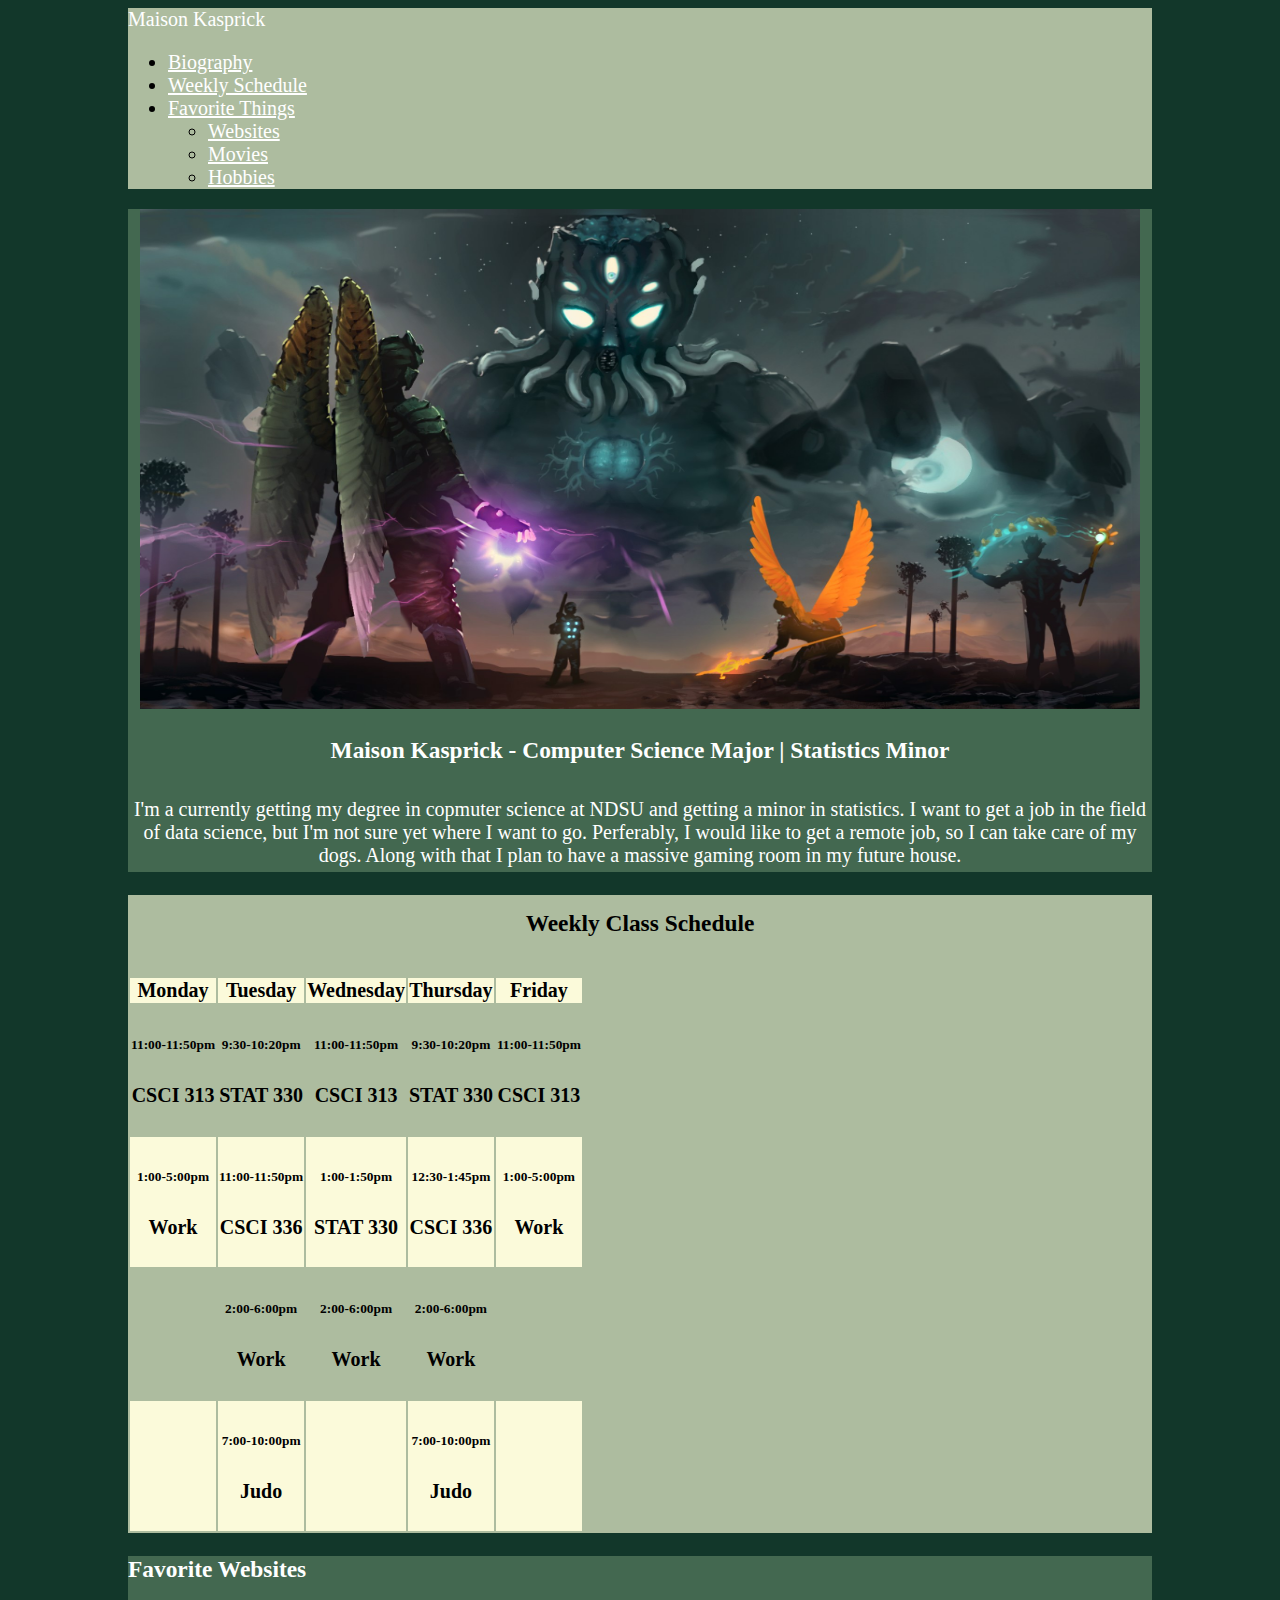
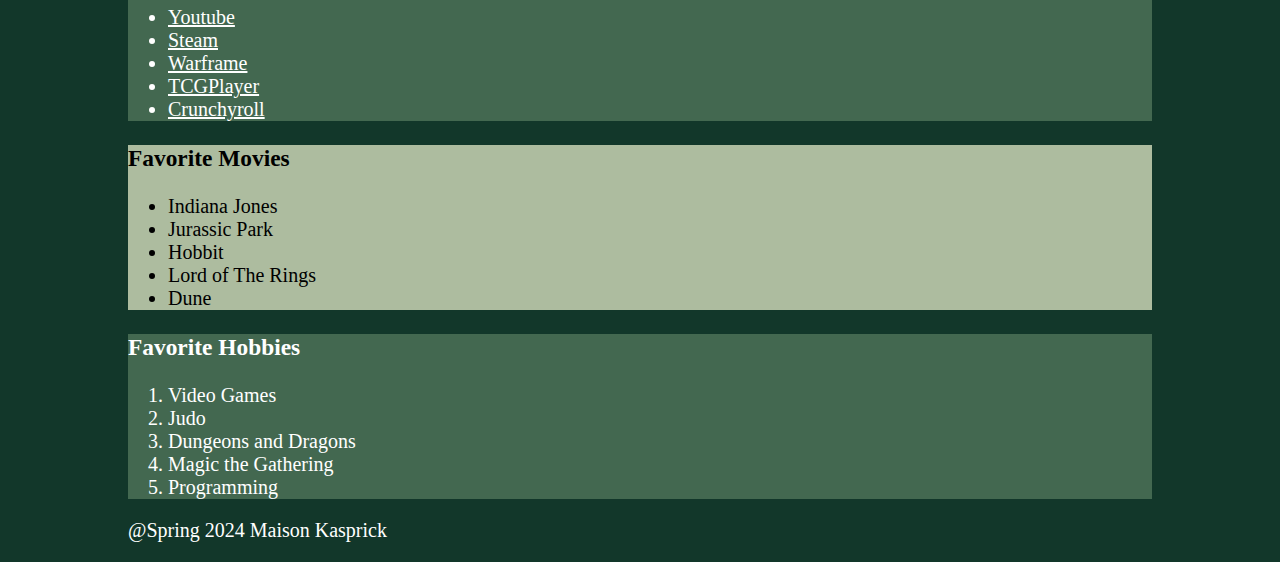
<file: index.html>
<!doctype html>
<html lang="en">
    <head>
      <meta charset="utf-8">
      <meta name="viewport" content="width=device-width, initial-scale=1">
      <title>Maison's Website</title>
      <link href="https://cdn.jsdelivr.net/npm/bootstrap@5.3.2/dist/css/bootstrap.min.css" rel="stylesheet" integrity="sha384-T3c6CoIi6uLrA9TneNEoa7RxnatzjcDSCmG1MXxSR1GAsXEV/Dwwykc2MPK8M2HN" crossorigin="anonymous">
      <link rel="stylesheet" href="./css/styles.css">
    </head>

    <body>
      <script src="https://cdn.jsdelivr.net/npm/bootstrap@5.3.2/dist/js/bootstrap.bundle.min.js" integrity="sha384-C6RzsynM9kWDrMNeT87bh95OGNyZPhcTNXj1NW7RuBCsyN/o0jlpcV8Qyq46cDfL" crossorigin="anonymous"></script>
        
      <nav class="navbar navbar-expand-lg bg-body-tertiary navbar-light bg-light">
        <div class="container-fluid">
            <a class="navbar-brand">Maison Kasprick</a>
            <div class="collapse navbar-collapse" id="navbarNavDropdown">
              <ul class="navbar-nav">
                <li class="nav-item">
                  <a class="nav-link" href="#biography">Biography</a>
                </li>
                <li class="nav-item">
                  <a class="nav-link" href="#schedule">Weekly Schedule</a>
                </li>
                <li class="nav-item dropdown">
                  <a class="nav-link dropdown-toggle" href="#" role="button" data-bs-toggle="dropdown" aria-expanded="false">Favorite Things</a>
                  <ul class="dropdown-menu">
                    <li><a class="dropdown-item" href="#websites">Websites</a></li>
                    <li><a class="dropdown-item" href="#movies">Movies</a></li>
                    <li><a class="dropdown-item" href="#hobbies">Hobbies</a></li>
                  </ul>
                </li>
              </ul>
            </div>
        </div>
      </nav>

      <div id="biography" class="container-fluid">
        <img id="profile" src="./images/pictureA2.jpg" class="img-fluid" alt="Profile Picture">
        <h3 id="name">Maison Kasprick - Computer Science Major | Statistics Minor</h3> 
        <p id="parabiography">
          I'm a currently getting my degree in copmuter science at NDSU and getting a minor in statistics. I want to get a job in the 
          field of data science, but I'm not sure yet where I want to go. Perferably, I would like to get a remote job, so I can take care 
          of my dogs. Along with that I plan to have a massive gaming room in my future house.
        </p>
      </div>

      <div id="schedule" class="container-fluid">
        <h3 id="weeklyschedule">Weekly Class Schedule</h3>
        <table id="table_schedule" class="table table-striped">
          <thead>
            <tr>
              <th scope="col">Monday</th>
              <th scope="col">Tuesday</th>
              <th scope="col">Wednesday</th>
              <th scope="col">Thursday</th>
              <th scope="col">Friday</th>
            </tr>
          </thead>
          <tbody>
            <tr>
              <td><h6>11:00-11:50pm</h6><h4>CSCI 313</h4></td>
              <td><h6>9:30-10:20pm</h6><h4>STAT 330</h4></td>
              <td><h6>11:00-11:50pm</h6><h4>CSCI 313</h4></td>
              <td><h6>9:30-10:20pm</h6><h4>STAT 330</h4></td>
              <td><h6>11:00-11:50pm</h6><h4>CSCI 313</h4></td>
            </tr>
            <tr>
              <td><h6>1:00-5:00pm</h6><h4>Work</h4></td>
              <td><h6>11:00-11:50pm</h6><h4>CSCI 336</h4></td>
              <td><h6>1:00-1:50pm</h6><h4>STAT 330</h4></td>
              <td><h6>12:30-1:45pm</h6><h4>CSCI 336</h4></td>
              <td><h6>1:00-5:00pm</h6><h4>Work</h4></td>
            </tr>
            <tr>
              <td></td>
              <td><h6>2:00-6:00pm</h6><h4>Work</h4></td>
              <td><h6>2:00-6:00pm</h6><h4>Work</h4></td>
              <td><h6>2:00-6:00pm</h6><h4>Work</h4></td>
              <td></td>
            </tr>
            <tr>
              <td></td>
              <td><h6>7:00-10:00pm</h6><h4>Judo</h4></td>
              <td></td>
              <td><h6>7:00-10:00pm</h6><h4>Judo</h4></td>
              <td></td>
            </tr>
          </tbody>
        </table>
      </div>

      <div id="websites" class="container-fluid">
        <h3 id="favwebsites">Favorite Websites</h3>
        <ul id="websitelist">
          <li><a href="https://www.youtube.com/">Youtube</a></li>
          <li><a href="https://store.steampowered.com/">Steam</a></li>
          <li><a href="https://www.warframe.com/landing">Warframe</a></li>
          <li><a href="https://www.tcgplayer.com/">TCGPlayer</a></li>
          <li><a href="https://www.crunchyroll.com/">Crunchyroll</a></li>
        </ul>
      </div>

      <div id="movies" class="container-fluid">
        <h3 id="favmovies">Favorite Movies</h3>
        <ul id="movielist">
          <li>Indiana Jones</li>
          <li>Jurassic Park</li>
          <li>Hobbit</li>
          <li>Lord of The Rings</li>
          <li>Dune</li>
        </ul>
      </div>

      <div id="hobbies" class="container-fluid">
        <h3 id="favhobbies">Favorite Hobbies</h3>
        <ol id="hobbylist">
          <li>Video Games</li>
          <li>Judo</li>
          <li>Dungeons and Dragons</li>
          <li>Magic the Gathering</li>
          <li>Programming</li>
        </ol>
      </div>
    </body>

    <footer>
      <p id="copyright">
        @Spring 2024 Maison Kasprick
      </p>
    </footer>
</html>
</file>
<file: css/styles.css>
body
{
    font-size: 20px;
    margin-left: 10%;
    margin-right: 10%;
    background-color: #12372A;
}

.bg-light
{
    background-color: #ADBC9F !important;
}

a, #websitelist, #hobbylist, #favwebsites, #favhobbies, #name, #parabiography, #copyright
{
    color: white;
}

#weeklyschedule
{
    font-weight: bolder;
    text-align: center;
    color: black;
    padding: 15px;
    background-color: #ADBC9F;
}

#biography, #websites, #hobbies
{
    background-color: #436850;
}

#schedule, #movies
{
    background-color: #ADBC9F;
}

#name, #parabiography
{
    text-align: center;
    padding: 5px;
}

#profile
{
    display: block;
    margin-left: auto;
    margin-right: auto;
    width: 1000px;
    height: 500px;
}

td, th
{
    text-align: center;
    vertical-align: middle;
}

.table-striped>tbody>tr:nth-child(odd)>td
{
    background-color: #ADBC9F;
}

.table-striped>tbody>tr:nth-child(even)>td, .table-striped>thead>tr:nth-child(odd)>th
{
    background-color: #FBFADA;
}
</file>
